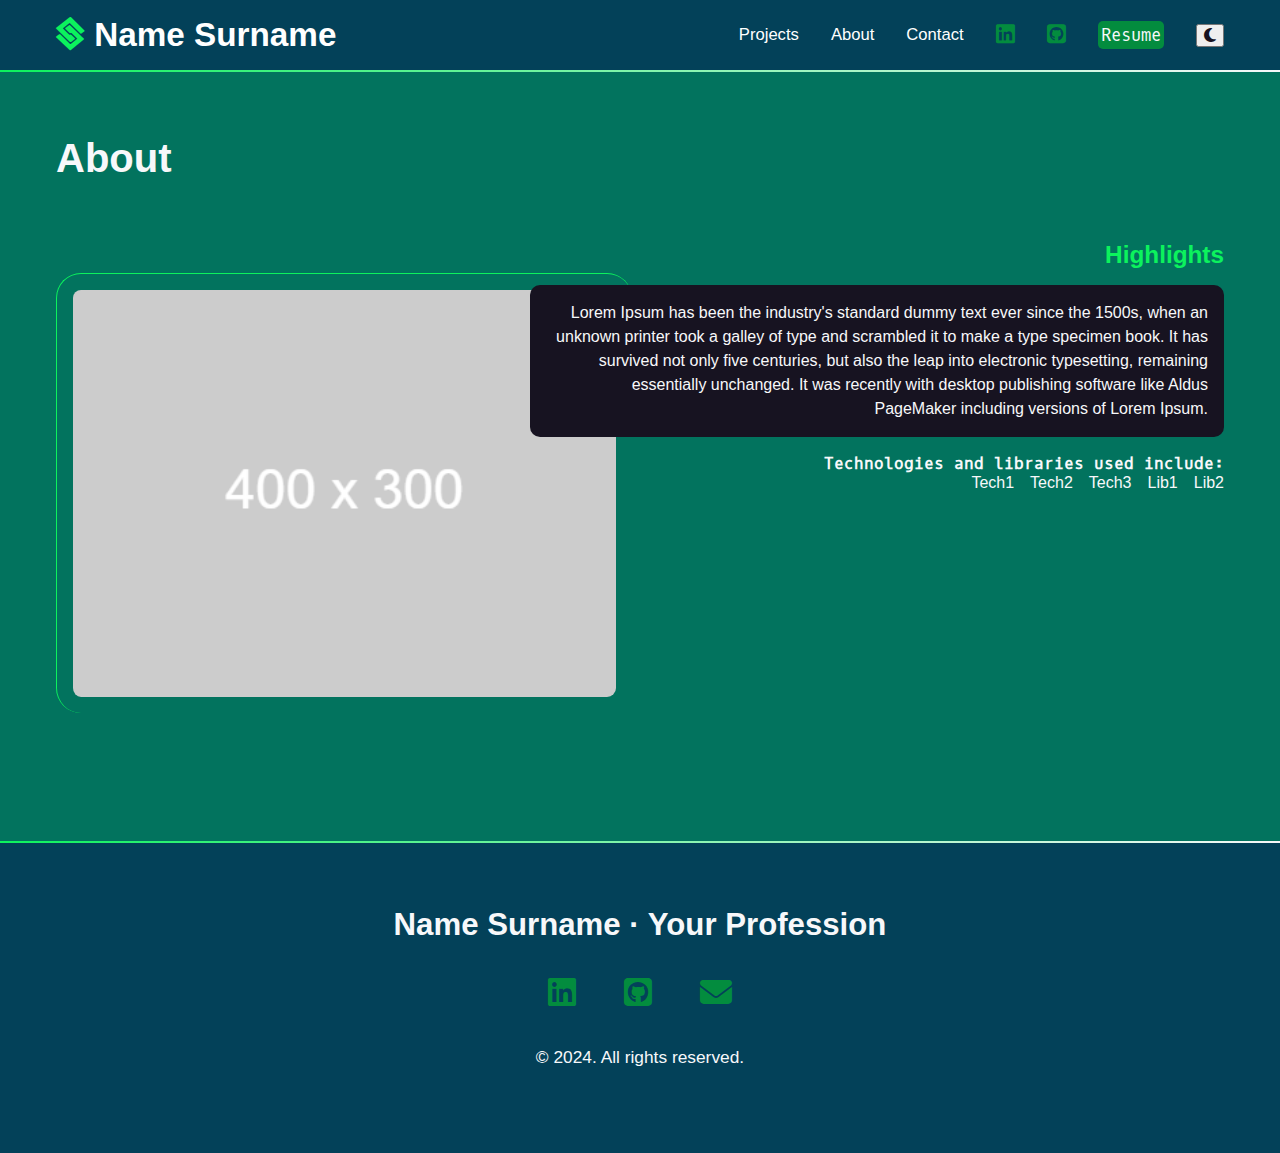
<file: about.html>
<!DOCTYPE html>
<html lang="en">

<head>
    <meta charset="UTF-8">
    <meta name="viewport" content="width=device-width, initial-scale=1.0">
    <title>Portfolio Website</title>
    <link rel="preconnect" href="https://fonts.googleapis.com">
    <link rel="preconnect" href="https://fonts.gstatic.com" crossorigin>
    <link href="https://fonts.googleapis.com/css2?family=Oxygen+Mono&display=swap" rel="stylesheet">
    <link href="https://cdnjs.cloudflare.com/ajax/libs/font-awesome/6.5.1/css/all.min.css" rel="stylesheet">
    <link href="css/style.css" rel="stylesheet">
    <script defer src="./index.js"></script>
</head>

<body>
    <nav>
        <ul>
            <li>
                <h1>
                    <a href="index.html">
                        <span class="fa-brands fa-staylinked" aria-hidden="true"></span>
                        <span>Name Surname</span>
                    </a>
                </h1>
            </li>
            <li><a href="index.html#projects">Projects</a></li>
            <li><a href="about.html">About</a></li>
            <li><a href="index.html#contact">Contact</a></li>
            <li>
                <a href="" target="_blank">
                    <span class="fab fa-linkedin" aria-hidden="true"></span>
                    <span class="sr-only">LinkedIn</span>
                </a>
            </li>
            <li>
                <a href="" target="_blank">
                    <span class="fab fa-github-square" aria-hidden="true"></span>
                    <span class="sr-only">Github</span>
                </a>
            </li>
            <li><a href="" target="_blank" class="button">Resume</a></li>
            <li>
                <button id="theme-toggle">
                    <i id="theme-icon" class="fas fa-moon" aria-hidden="true"></i>
                </button>
            </li>
        </ul>
    </nav>

    <div class="section-gradient-divider"></div>

    <div class="section-projects-backgroundColor">
        <section id="projects">
            <h2>About</h2>
            <article>
                <img src="[data-uri]"
                    alt="Picture of me." />
                <div class="text">
                    <h3>Highlights</h3>
                    <p class="blackbox">Lorem Ipsum has been the industry's standard dummy text ever since the 1500s,
                        when an
                        unknown printer took a galley of type and scrambled it to make a type specimen book. It has
                        survived not
                        only five centuries, but also the leap into electronic typesetting, remaining essentially
                        unchanged. It was
                        recently with desktop publishing software like Aldus PageMaker including versions of Lorem
                        Ipsum.</p>
                    <h4>Technologies and libraries used include:</h4>
                    <ul>
                        <li>Tech1</li>
                        <li>Tech2</li>
                        <li>Tech3</li>
                        <li>Lib1</li>
                        <li>Lib2</li>
                    </ul>
                </div>
            </article>
        </section>
    </div>

    <div class="section-gradient-divider"></div>

    <footer>
        <h2>Name Surname &middot; Your Profession</h2>
        <ul>
            <li>
                <a href="" target="_blank">
                    <span class="fab fa-linkedin" aria-hidden="true"></span>
                    <span class="sr-only">LinkedIn</span>
                </a>
            </li>
            <li>
                <a href="" target="_blank">
                    <span class="fab fa-github-square" aria-hidden="true"></span>
                    <span class="sr-only">Github</span>
                </a>
            </li>
            <li>
                <a href="mailto:yourEmail@gmail.com">
                    <span class="fas fa-envelope" aria-hidden="true"></span>
                    <span class="sr-only">Email</span>
                </a>
            </li>
        </ul>
        <p><small>&copy; 2024. All rights reserved.</small></p>
    </footer>

</body>

</html>
</file>
<file: css/style.css>
/* variables declared here - these are the colors for our pages, as well as the font stacks and sizes. */
:root {
  --maniacMansion: #034159;
  --castletonGreen: #025951;
  --tropicalRainforest: #02735E;
  --fernGreen: #038C3E;
  --mikeWazowskiGreen: #0CF25D;
  --white: #f7f8fa;
  --black: #171321;
  --fontSize: 1.3rem;
  --mono: "Oxygen mono", monospace;
  --sans: Oxygen, sans-serif;
}

/* border box model: https://css-tricks.com/box-sizing/ */
html {
  box-sizing: border-box;
}

*,
*::before,
*::after {
  box-sizing: inherit;
}

/* generic styles for the page */
body {
  margin: 0;
  padding: 0;
  color: var(--white);
  font-family: var(--sans);
  font-size: var(--fontSize);
  background-color: var(--maniacMansion);
}

h1,
h2,
h3 {
  margin: 0;
}

a {
  color: var(--fernGreen);
}

a:hover {
  text-decoration: none;
  color: var(--mikeWazowskiGreen);
}

img {
  width: 100%;
}

/*background-color sections */
.section-projects-backgroundColor {
  background-color: var(--tropicalRainforest);
}

.section-footer-backgroundColor {
  background-color: var(--castletonGreen);
}

.section-gradient-divider {
  background: linear-gradient(90deg, rgba(12,242,93,1) 0%, rgba(247,248,250,1) 100%);
  height: 2px;
}

/* intro styles */
#intro {
  padding: 4rem 1rem 10rem 1rem;
  max-width: 1200px;
  margin: 0 auto;
}

#intro p {
  font-size: 1rem;
  line-height: 1.5;
}

#intro .name {
  font-family: var(--mono);
}

.name span {
  display: block;
  font-size: 4rem;
  font-family: var(--sans);
  color: var(--mikeWazowskiGreen);
}

#intro h2 {
  font-size: 4rem;
}

/* projects section */

#projects {
  padding: 4rem 1rem;
}

#projects h2 {
  font-size: 2.5rem;
  margin-bottom: calc(2.5rem * 1.5);
}

#projects h3 {
  color: var(--mikeWazowskiGreen);
}

#projects h4 {
  font-size: 1rem;
  font-family: var(--mono);
  margin: 0;
}

.blackbox {
    padding: 1rem;
    border-radius: 10px;
    color: var(--white);
    background-color: var(--black);
    font-size: 1rem;
    line-height: 1.5;
}

#projects ul {
  list-style-type: none;
  padding: 0;
  margin: 0;
  display: flex;
  flex-flow: row wrap;
  justify-content: flex-start;
  gap: 1rem;
  font-size: 1rem;
}

#projects img {
  margin: 2rem 0 4rem 0;
  border-left: 1px solid var(--mikeWazowskiGreen);
  border-top: 1px solid var(--mikeWazowskiGreen);
  border-radius: 25px;
  padding: 1rem;
}

/* contact section */
#contact {
  width: 400px;
  margin: 0 auto;
  padding: 3rem 0;
  text-align: center;
}

#contact p:last-child {
  margin-top: 3rem;
}

/* navigation */
nav {
  font-family: var(-mono);
  font-size: 80%;
  padding: 1rem;
}

nav h1 a {
  font-family: var(--sans);
}

nav ul {
  list-style-type: none;
  padding: 0;
  margin: 0;
  display: flex;
  flex-flow: row wrap;
  justify-content: center;
  align-items: center;
  gap: 2rem;
}

nav li:first-child {
  flex-basis: 100%;
  text-align: center;
}

nav [class*="fa-"] {
  font-size: 130%;
  color: var(--fernGreen);
}

nav h1 [class*="fa-"] {
  font-size: 100%;
  color: var(--mikeWazowskiGreen);
}

nav a {
  color: white;
  text-decoration: none;
  display: block;
}

nav a:hover,
nav [class*="fa-"]:hover {
  color: var(--mikeWazowskiGreen)
}

.button {
  background-color: var(--fernGreen);
  color: var(--white);
  padding: 0.2rem;
  border-radius: 5px;
  font-family: var(--mono);
  text-decoration: none;
}

.button:hover {
  color: var(--white);
  background-color: var(--mikeWazowskiGreen);
}

/* footer section */

footer {
  text-align: center;
  padding: 4rem 0;
}

footer ul {
  list-style-type: none;
  padding: 0;
  margin: 2rem 0;
  display: flex;
  flex-flow: row wrap;
  justify-content: center;
  gap: 3rem;
  font-size: 2rem;
}

/* Toggle Icon Styles */

#theme-icon {
  background: none;
  border: none;
  padding: 0;
  margin: 0;
  color: var(--black); 
  font-size: 1rem; 
  line-height: 1;
}

#theme-icon:hover {
  cursor: pointer;
  color: var(--fernGreen); 
}

/* Dark Theme Styles */
.dark-theme {
  --maniacMansion: #171321;  
  --castletonGreen: #025951; 
  --tropicalRainforest: #02735E;  
  --fernGreen: #038C3E; 
  --mikeWazowskiGreen: #0CF25D;  
  --white: #f7f8fa;  
  --black: #000000;  
}

.dark-theme body {
  background-color: var(--maniacMansion);
  color: var(--white);
}

body.dark-theme a:hover {
  color: var(--fernGreen); 
}
.dark-theme a {
  color: var(--fernGreen);
}

.dark-theme a:hover {
  color: var(--mikeWazowskiGreen);
}

.dark-theme .section-projects-backgroundColor {
  background-color: var(--tropicalRainforest);
}

.dark-theme .section-footer-backgroundColor {
  background-color: var(--castletonGreen);
}

.dark-theme nav [class*="fa-"],
.dark-theme nav a {
  color: var(--white);
}

.dark-theme nav a:hover,
.dark-theme nav [class*="fa-"]:hover {
  color: var(--mikeWazowskiGreen);
}

.dark-theme .blackbox {
  background-color: var(--black);
  color: var(--white);
}

.dark-theme .button {
  background-color: var(--fernGreen);
  color: var(--white);
}

.dark-theme .button:hover {
  color: var(--white);
  background-color: var(--mikeWazowskiGreen);
}

@media(min-width: 650px) {
  nav {
    max-width: 1200px;
    margin: 0 auto;
  }

  nav li:first-child {
    flex-basis: auto;
    text-align: left;
    margin-right: auto;
  }
}

@media(min-width: 550px) {
  article {
    display: grid;
    grid-template-columns: repeat(10, 1fr);
    gap: 1rem;
  }
  #projects {
    max-width: 1200px;
    margin: 0 auto;
  }
  #projects img {
    grid-column: 1/6;
    grid-row: 1/2;
  }
  .text {
    order: 2;
    grid-column: 5/11;
    grid-row: 1/2;
    text-align: right;
  }
  #projects ul {
    justify-content: flex-end;
  }
  #projects .reverse .text {
    grid-column: 1/7;
    order: 2;
    text-align: left;
  }
  #projects .reverse img {
    grid-column: 6/11;
    grid-row: 1/2;
  }
  #projects .reverse ul {
    justify-content: flex-start;
  }
}
</file>
